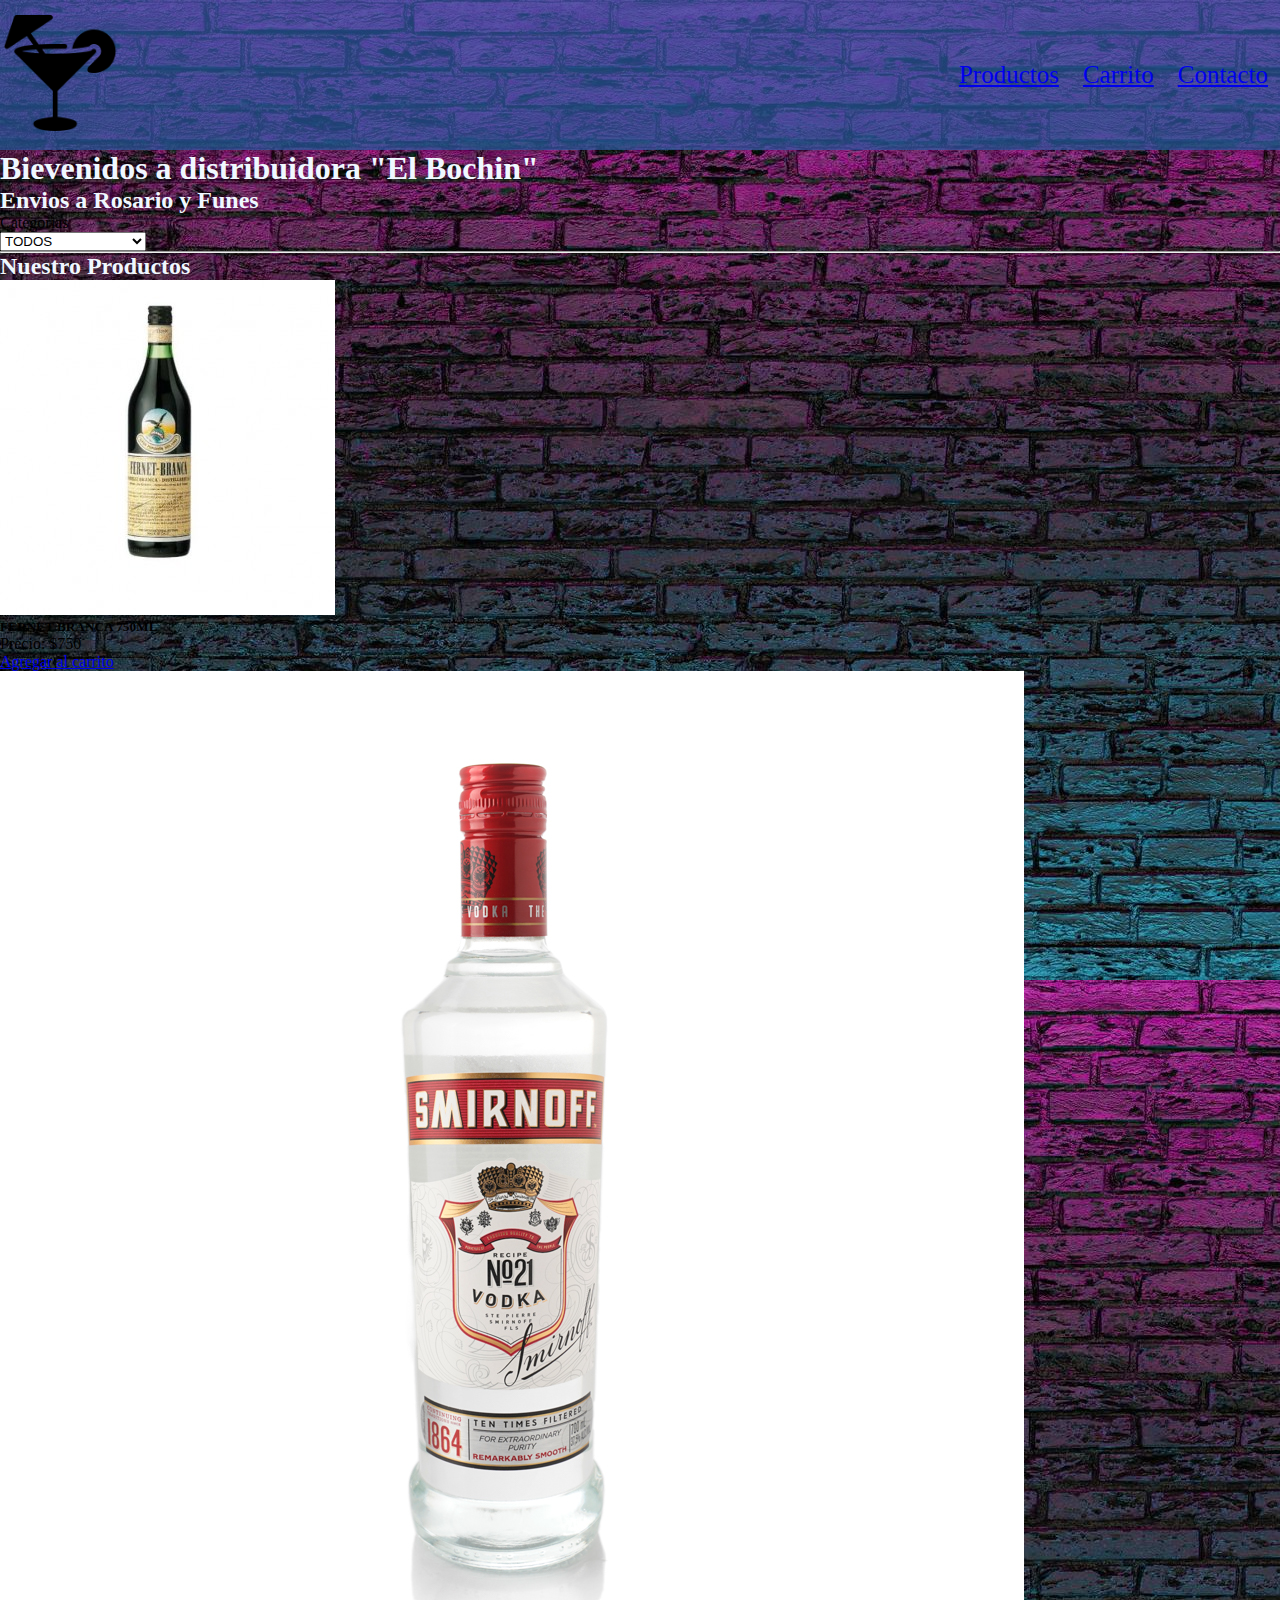
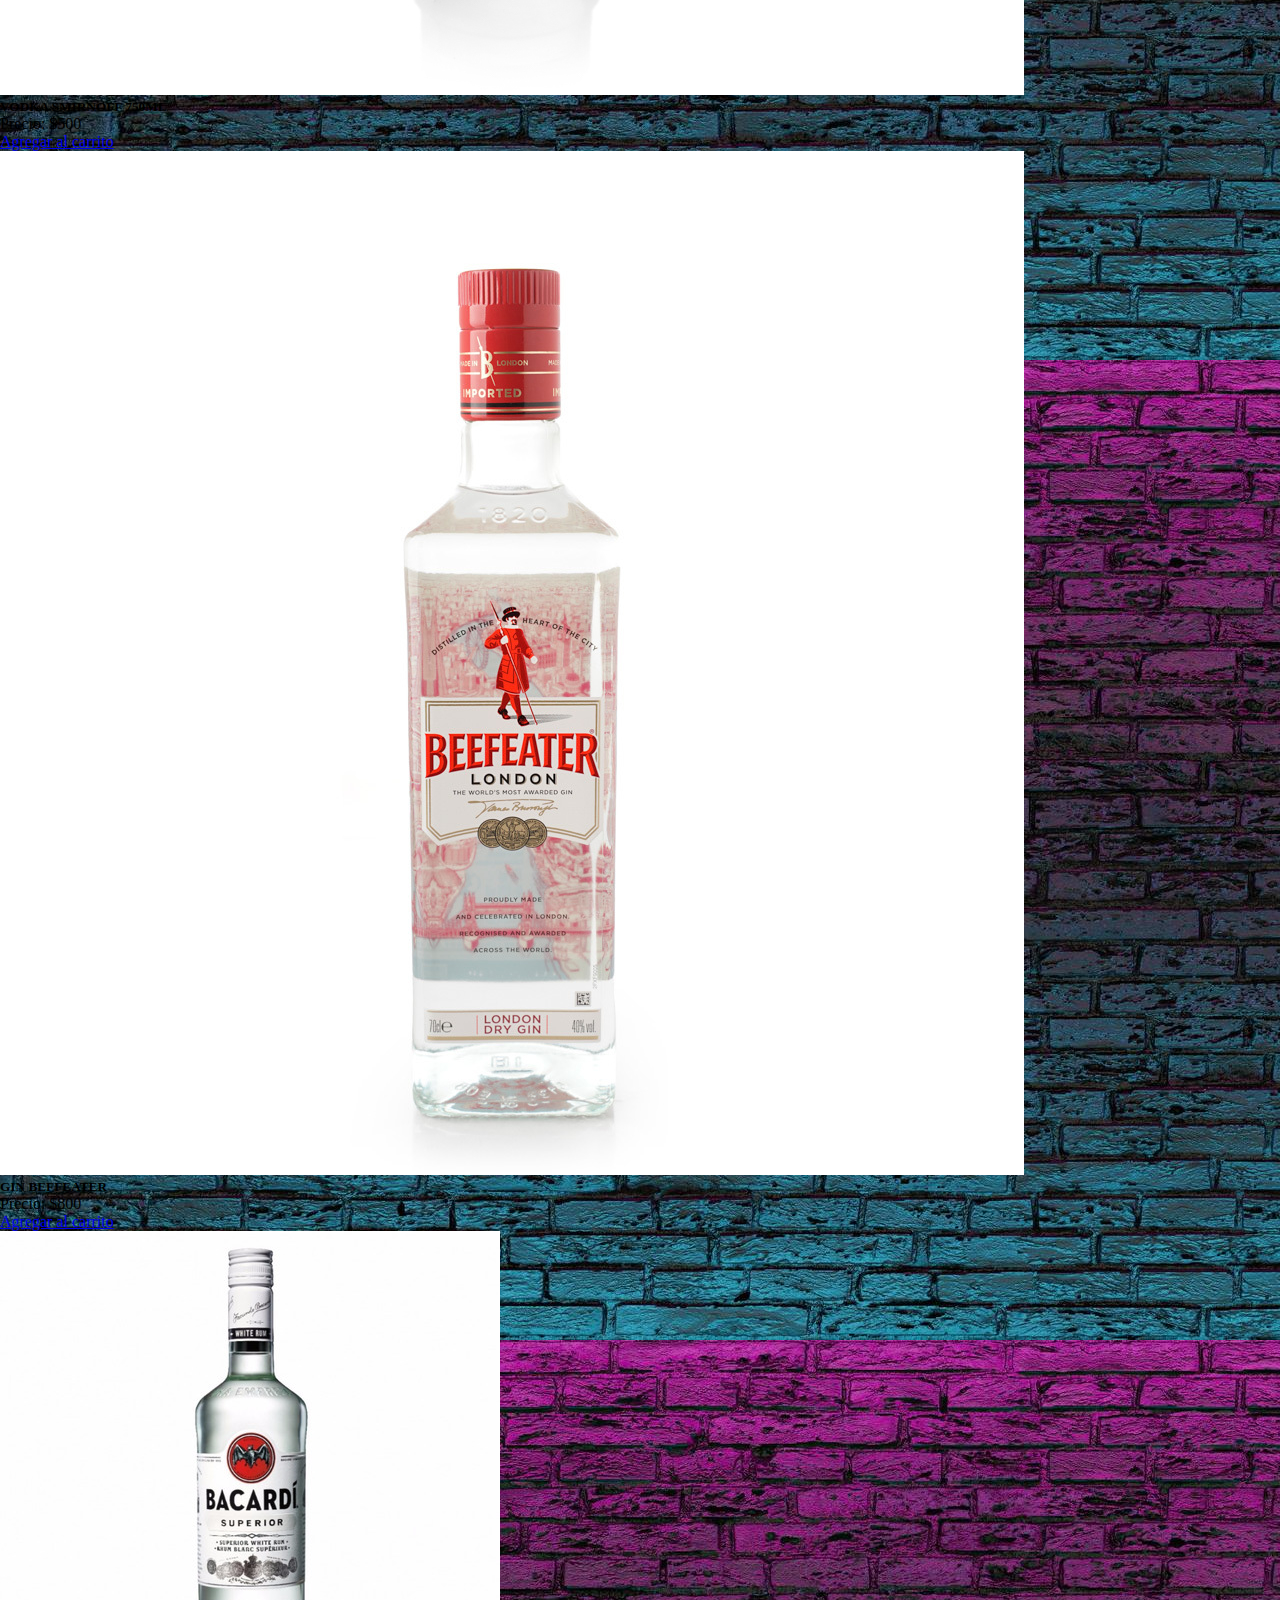
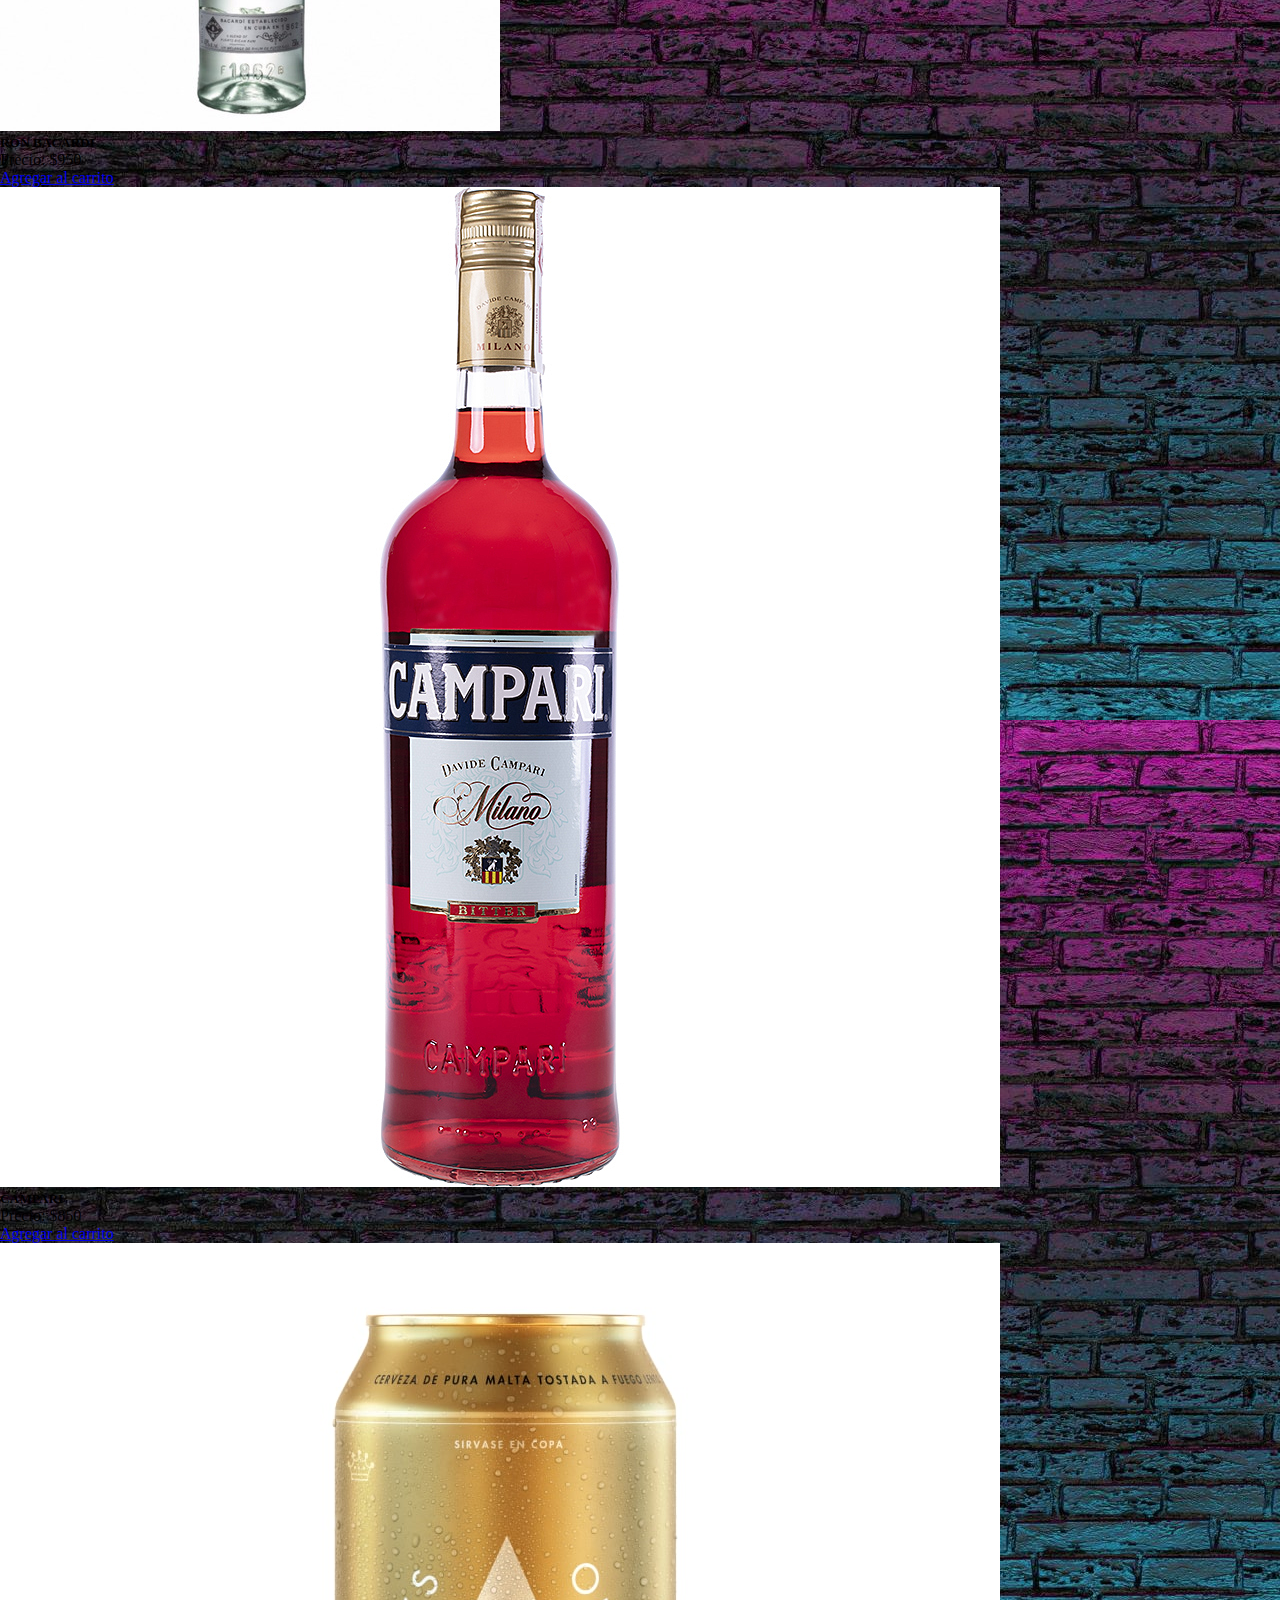
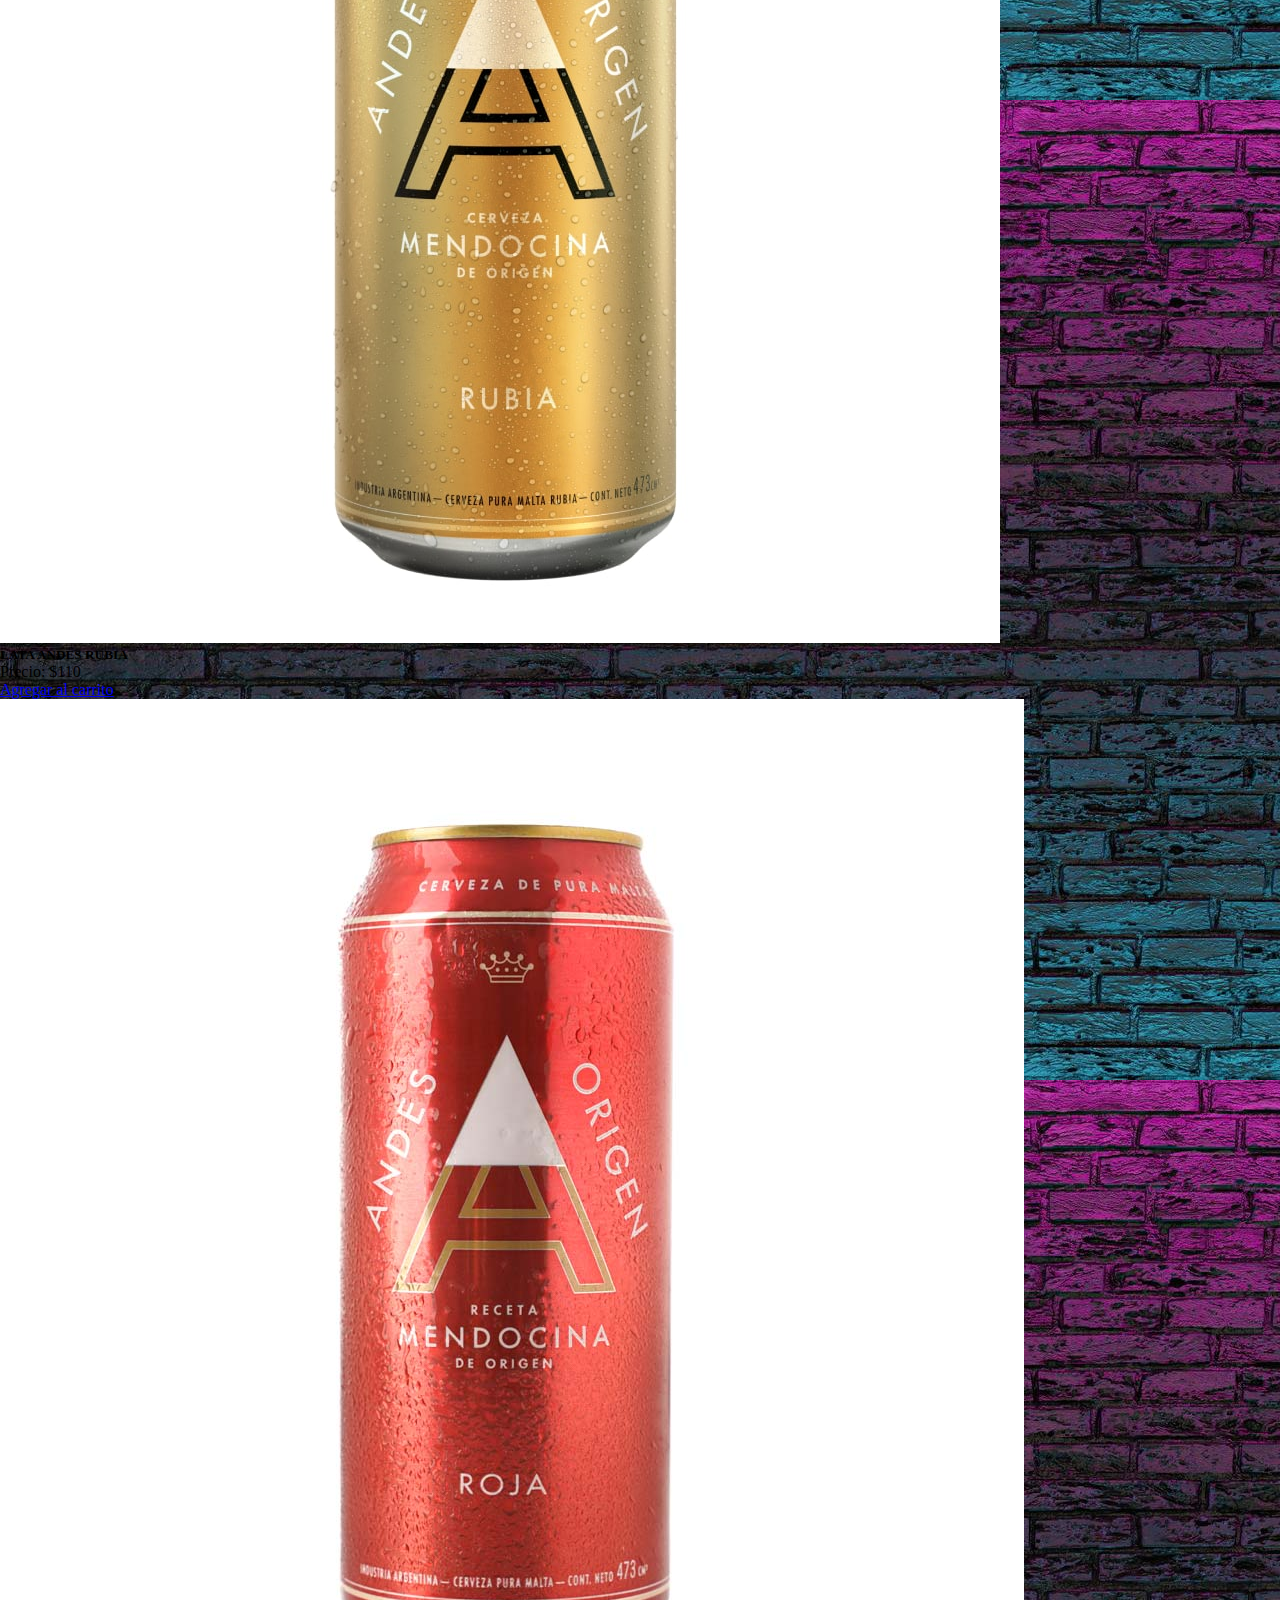
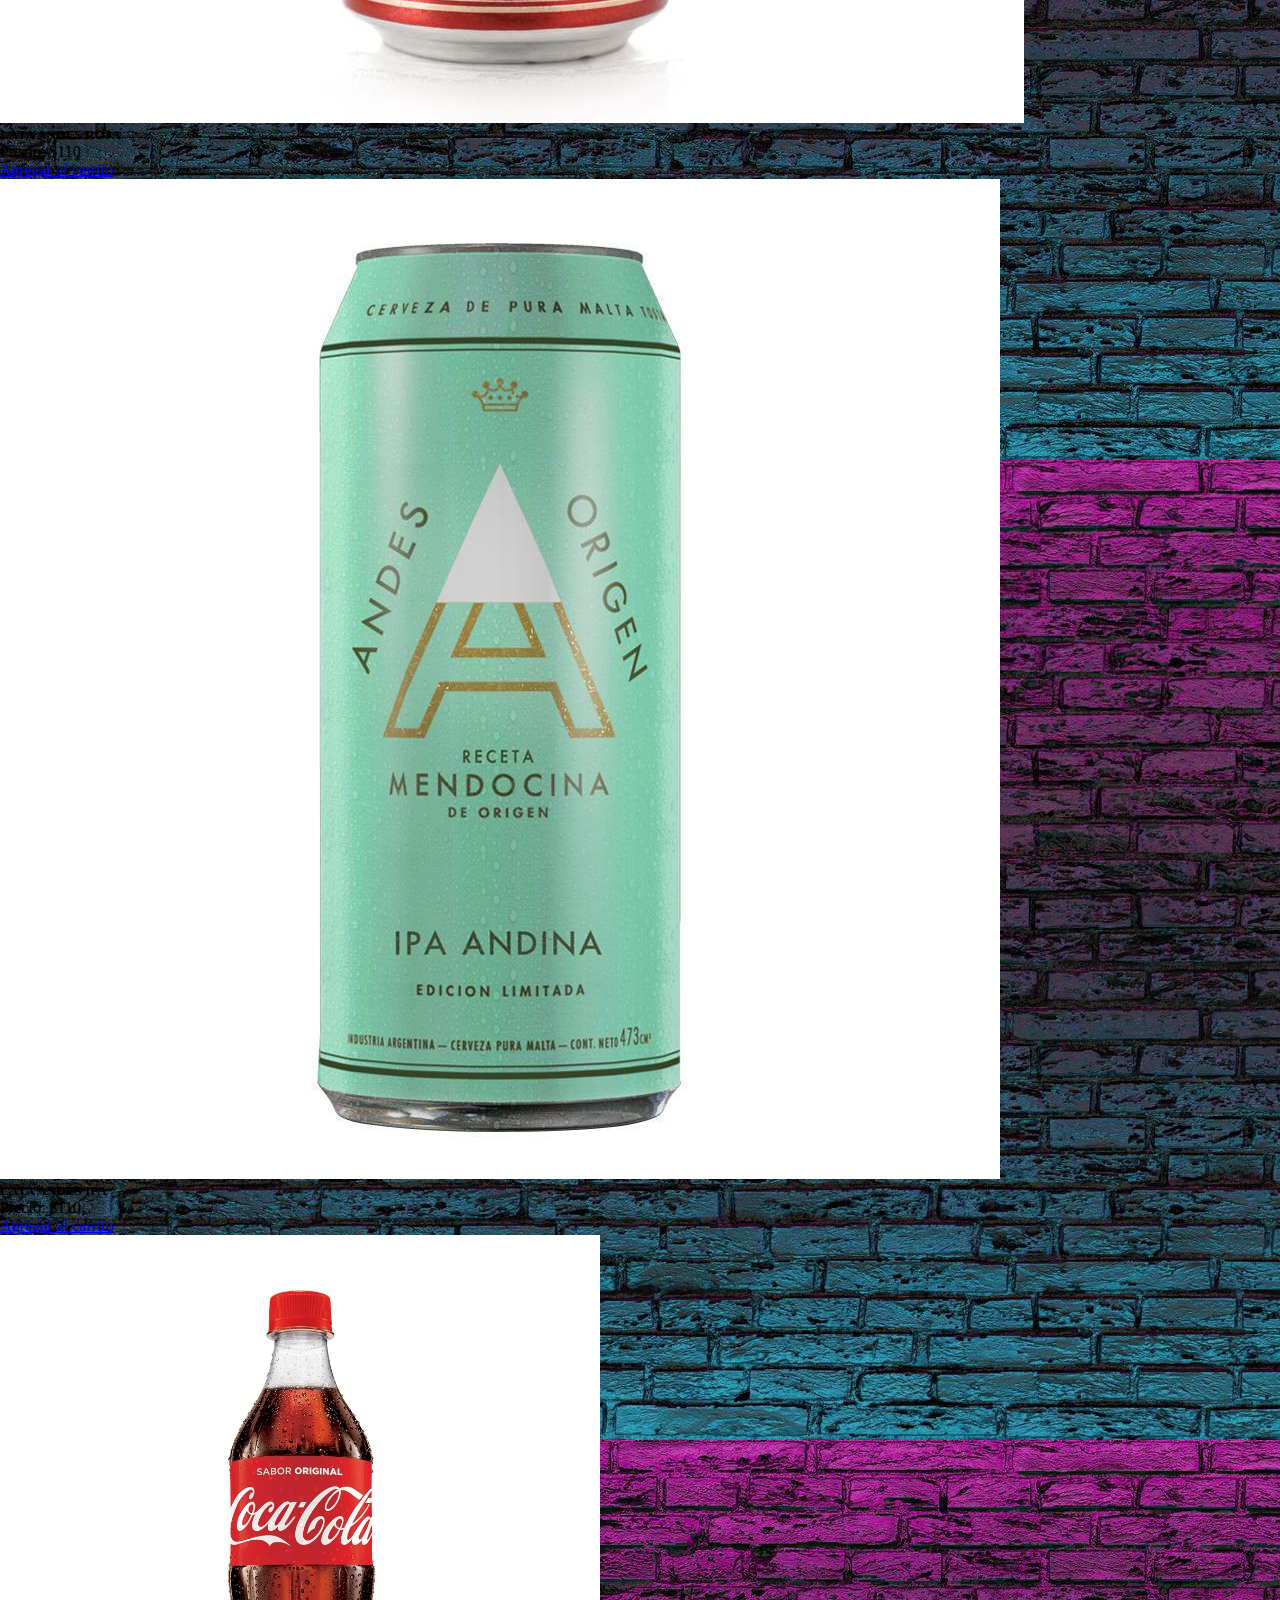
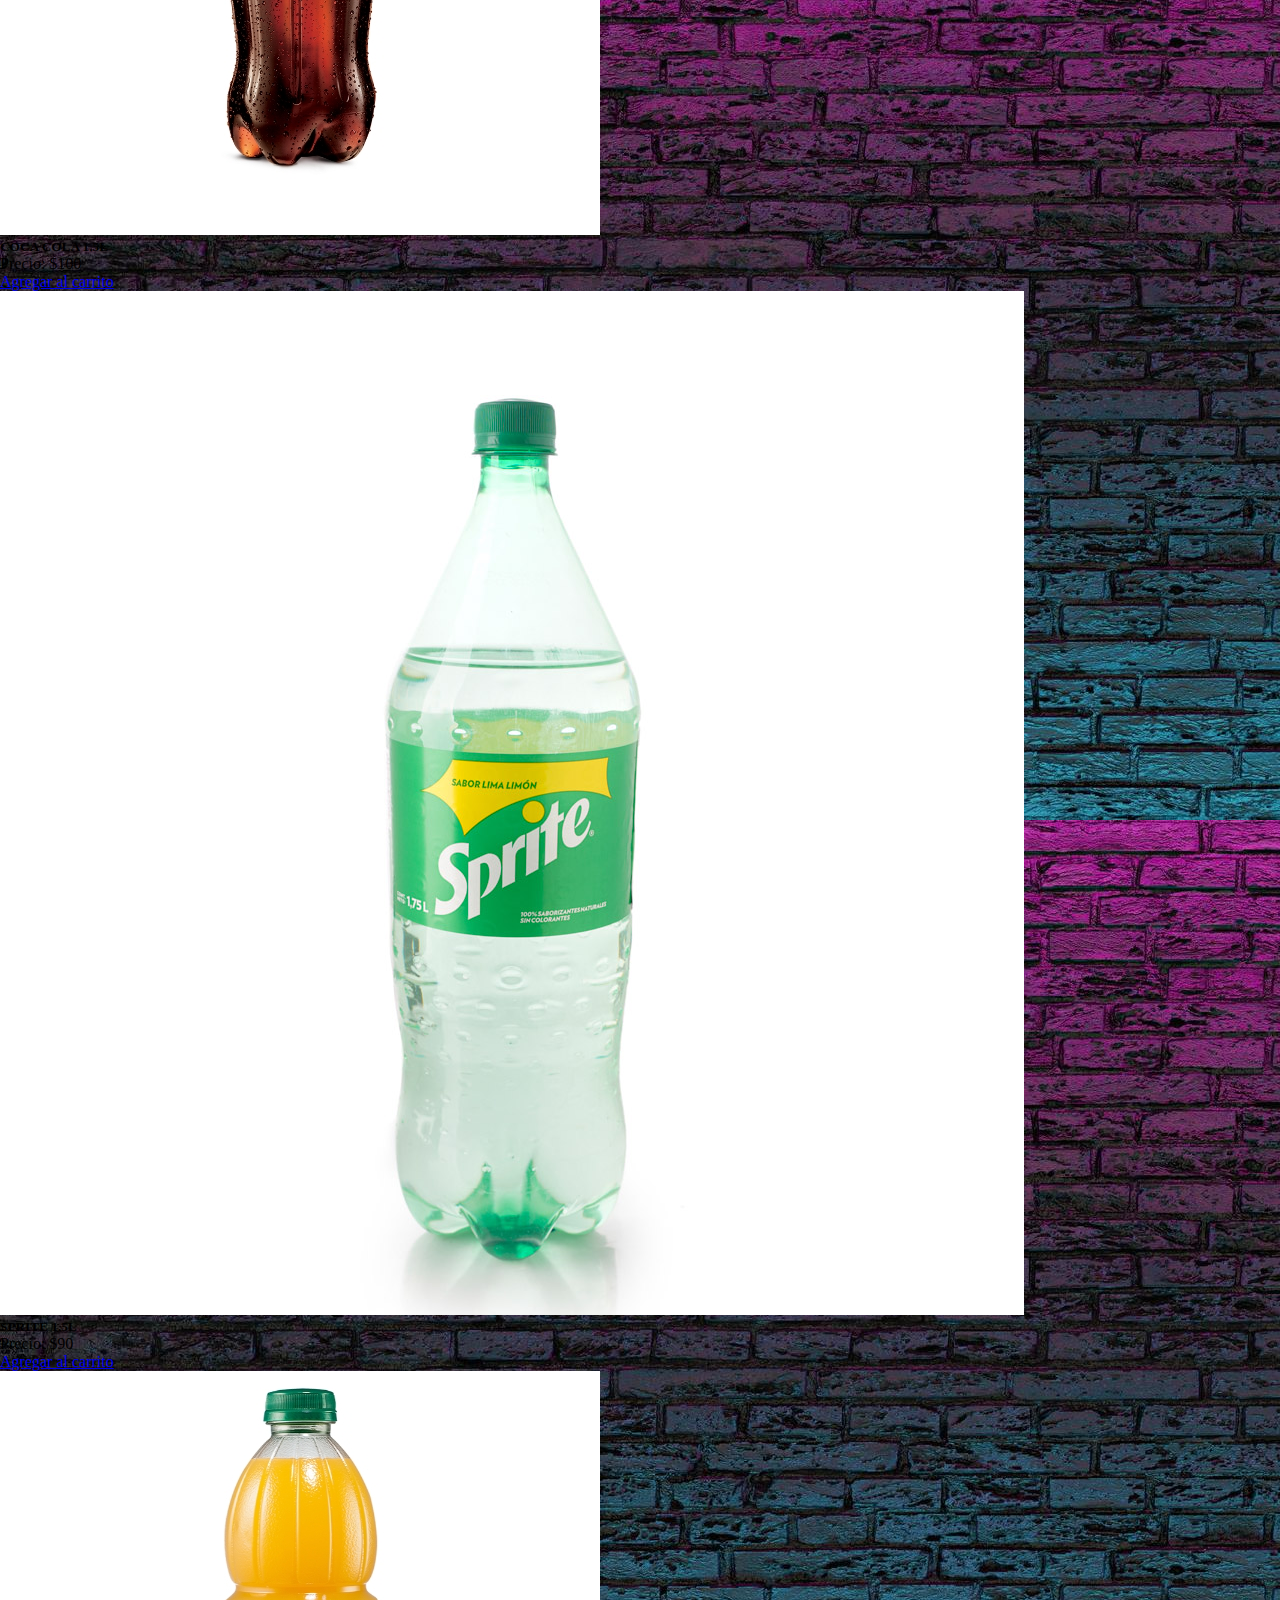
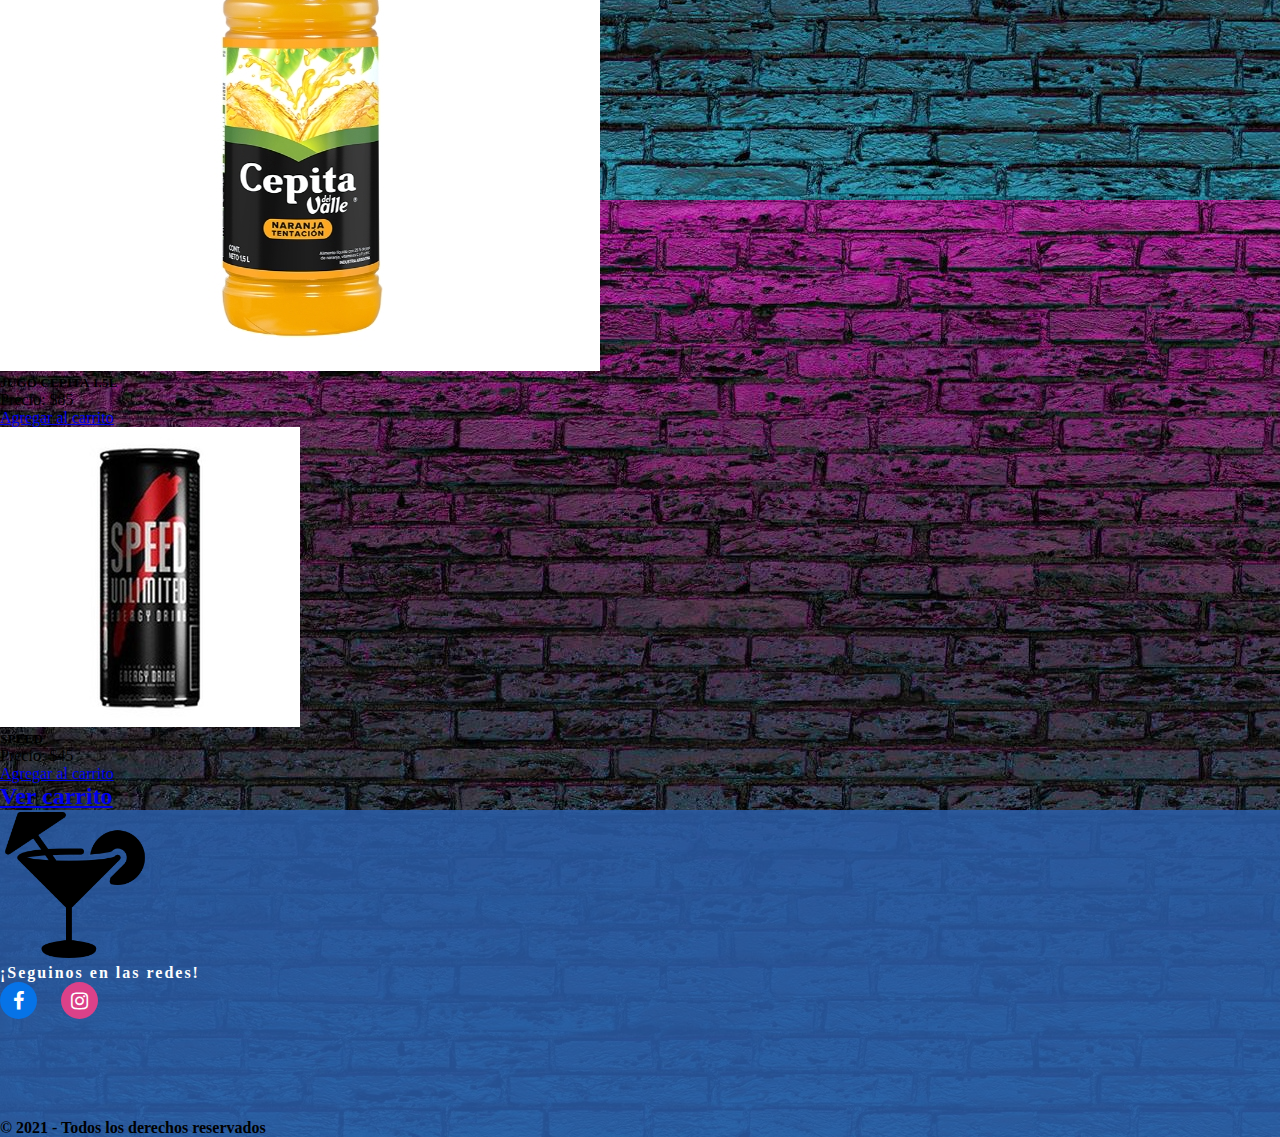
<file: index.html>
<!DOCTYPE html>
<html lang="en">
<head>
    <meta charset="UTF-8">
    <meta http-equiv="X-UA-Compatible" content="IE=edge">
    <meta name="viewport" content="width=device-width, initial-scale=1.0">
    <title>distribuidora el bochin</title>
    <!--bootstrap-->
    <link rel="stylesheet" href="https://cdn.jsdelivr.net/npm/bootstrap@4.6.0/dist/css/bootstrap.min.css"
        integrity="sha384-B0vP5xmATw1+K9KRQjQERJvTumQW0nPEzvF6L/Z6nronJ3oUOFUFpCjEUQouq2+l" crossorigin="anonymous">
    <!--css-->
    <link rel="stylesheet" href="styles/styles.css">
    <!--botones de redes-->
    <link rel="stylesheet" href="https://cdnjs.cloudflare.com/ajax/libs/font-awesome/4.7.0/css/font-awesome.min.css">
</head>

<body>
   <div class="container-fluid">   
        <nav class="nav-main">
            <!-- Brand -->
            <a href="index.html"><img src="img/cocktail.png" alt="" class="nav-brand logo"></a>
            <!-- Left Nav -->
            <ul class="nav-menu">
                <li>
                    <a href="index.html" class="text-white">Productos</a>
                </li>
                <li>
                    <a href="carrito.html" class="text-white">Carrito</a>
                </li>
                <li>
                    <a href="#footer" class="text-white">Contacto</a>
                </li>
            </ul>
        </nav>
      
        <!--BOTON CARRITO-->
        


        <div class="titulos text-center quieto">
            <h1>Bievenidos a distribuidora "El Bochin"</h1>
            <h2>Envios a Rosario y Funes</h2>
        </div>

        <div class="text-center">
            <div class="">
                <div class="input-group mb-3">
                    <div class="input-group-prepend">  
                        <label class="input-group-text" for="filtroCategorias">Categorias</label>
                    </div>
                    <select class="custom-select" id="filtroCategorias"></select>
                </div>
            </div>

          
        </div>
          
        <div id="indicadorCarga" class="d-flex justify-content-center">
            <div class="spinner-border" role="status">
              <span class="sr-only">Loading...</span>
            </div>
        </div>


        <div id="notificaciones" class="text-center">
         <!--Notificacion de compra-->
        </div>

        <hr>
        
        <div class="titulos text-center p-2">
            <h2>Nuestro Productos</h2>
        </div>
        
        <div id="productosContenedor" class="card-columns row justify-content-center" style="display: none;">
            <!--ACA SE GENERAN LOS PRODUCTOS-->
        </div>
        
        <div class="titulos text-center p-5">
            <h2><a href="carrito.html" class="text-white">Ver carrito</a></h2>
        </div>

        <footer id="footer">    
            <section class="container-fluid fondoFooter">
                <div class="row">
                    <div class="col-lg-4 text-center text-lg-center mt-lg-0">
                        <a href="index.html"><img class="img-fluid mb-3 mt-5 imagenLogoFooter logo" src="img/cocktail.png" alt=""></a>
                    </div>
                    
                    <div class="col-lg-4 text-center text-lg-center mt-lg-0">
                        <h4 class="textoFooter fw-bold mb-3 mt-5">¡Seguinos en las redes!</h4>
                        <div>
                            <a class="sm-button facebook" href=""><i class="fa fa-facebook"></i></a>
                            <a class="sm-button instagram" href=""><i class="fa fa-instagram"></i></a>
                        </div>
                    </div>
                    <div class="row">
                        <div class="col-12 text-center text-lg-center mt-lg-0">
                            <h4 class="text-white separarDos">© 2021 - Todos los derechos reservados</h4>
                        </div>
                    </div>
                </div>
            </section>
        </footer>  

    </div>





    
    <script src="https://code.jquery.com/jquery-3.6.0.min.js" integrity="sha256-/xUj+3OJU5yExlq6GSYGSHk7tPXikynS7ogEvDej/m4=" crossorigin="anonymous"></script>
    <script src="https://cdn.jsdelivr.net/npm/bootstrap@4.6.0/dist/js/bootstrap.bundle.min.js"
        integrity="sha384-Piv4xVNRyMGpqkS2by6br4gNJ7DXjqk09RmUpJ8jgGtD7zP9yug3goQfGII0yAns"
        crossorigin="anonymous"></script>
    <script src="js/globales.js"></script>
    <script src="js/funciones.js"></script>
    <script src="js/producto.js"></script>
    <script src="js/main.js"></script>
</body>
</html>
</file>
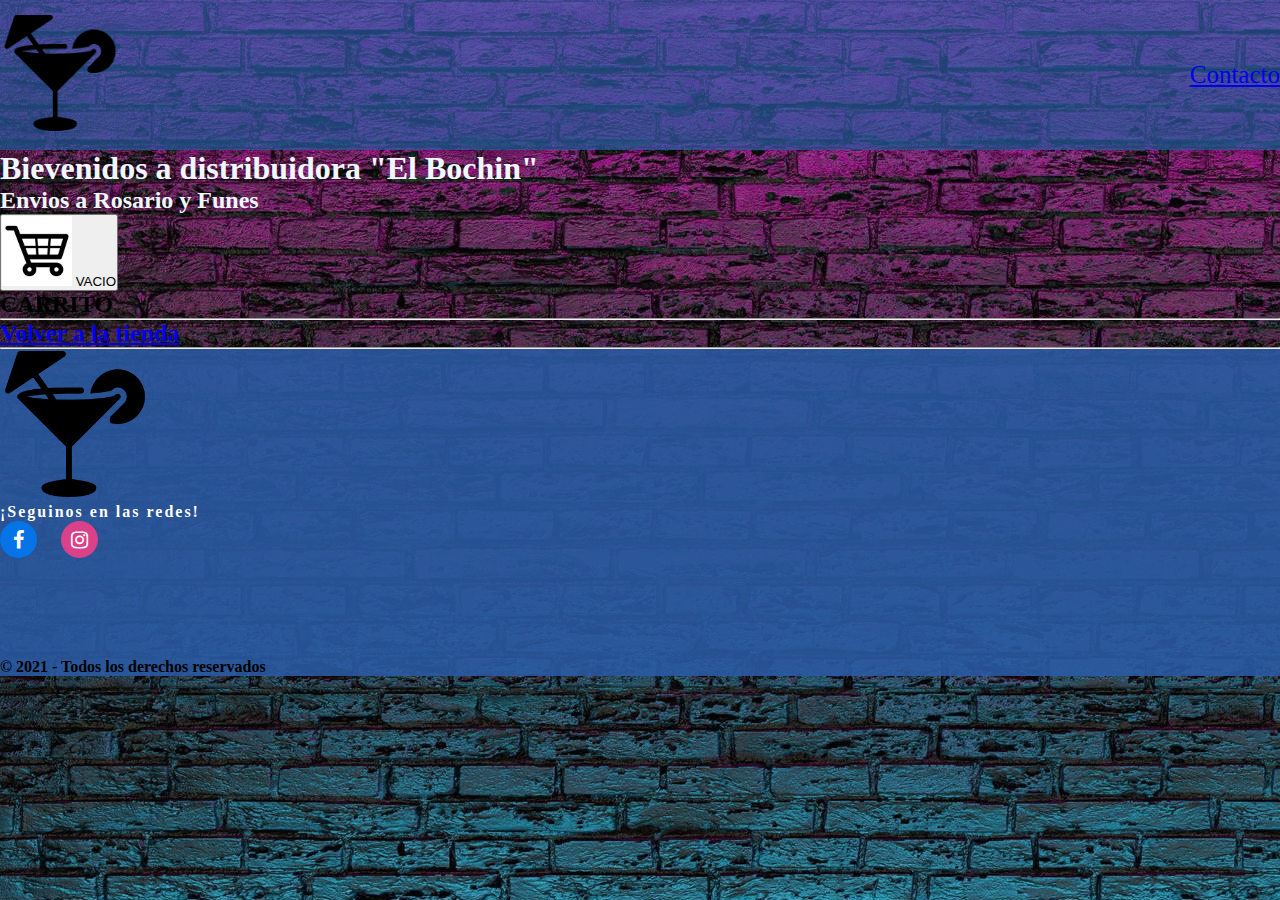
<file: carrito.html>
<!DOCTYPE html>
<html lang="en">
<head>
    <meta charset="UTF-8">
    <meta http-equiv="X-UA-Compatible" content="IE=edge">
    <meta name="viewport" content="width=device-width, initial-scale=1.0">
    <title>Carrito</title>
    <!--bootstrap-->
    <link rel="stylesheet" href="https://cdn.jsdelivr.net/npm/bootstrap@4.6.0/dist/css/bootstrap.min.css"
        integrity="sha384-B0vP5xmATw1+K9KRQjQERJvTumQW0nPEzvF6L/Z6nronJ3oUOFUFpCjEUQouq2+l" crossorigin="anonymous">
    <!--css-->
    <link rel="stylesheet" href="styles/styles.css">
    <!--botones de redes-->
    <link rel="stylesheet" href="https://cdnjs.cloudflare.com/ajax/libs/font-awesome/4.7.0/css/font-awesome.min.css">
</head>
<body>
    <div class="container-fluid">   
        <nav class="nav-main">
            <!-- Brand -->
           <a href="index.html"><img src="img/cocktail.png" alt="" class="nav-brand logo"></a> 
            <!-- Left Nav -->
            <ul class="nav-menu">
                    <a href="#footer" class="text-white">Contacto</a>
                </li>
            </ul>
        </nav>
      
        <!--BOTON CARRITO-->
        


        <div class="titulos text-center quieto">
            <h1>Bievenidos a distribuidora "El Bochin"</h1>
            <h2>Envios a Rosario y Funes</h2>
        </div>

        <div class="text-center">
            <div class="dropdown">
                <button type="button btn dropdown-toggle"  type="button" id="dropdownMenuButton" data-toggle="dropdown" aria-haspopup="true" aria-expanded="false" class="btn fondoNav position-relative">
                   
                    <img src="img/cart.png" class="cartImg" alt="">
                    <span id="carritoCantidad"class="position-absolute top-0 start-100 translate-middle badge rounded-pill badge badge-light">VACIO<span>
                </button>
                <h2 class="text-white">CARRITO</h2>
                <div id="carritoProductos" class="dropdown-menu" aria-labelledby="dropdownMenuButton">
                <!--ACA SE GENERAN LA LISTA DEL CARRITO-->
                </div>
            </div>
        </div>
          
        <div id="indicadorCarga" class="d-flex justify-content-center">
            <div class="spinner-border" role="status">
              <span class="sr-only">Loading...</span>
            </div>
        </div>


        <div id="notificaciones" class="text-center">
         <!--Notificacion de compra-->
        </div>

        <hr>

        <div class="titulos text-center">
            <h2><a href="index.html" class="text-white">Volver a la tienda</a></h2>
        </div>

        <hr>

        <footer id="footer">    
            <section class="container-fluid fondoFooter">
                <div class="row">
                    <div class="col-lg-4 text-center text-lg-center mt-lg-0">
                        <a href="index.html"><img class="img-fluid mb-3 mt-5 imagenLogoFooter logo" src="img/cocktail.png" alt=""></a>
                    </div>
                    
                    <div class="col-lg-4 text-center text-lg-center mt-lg-0">
                        <h4 class="textoFooter fw-bold mb-3 mt-5">¡Seguinos en las redes!</h4>
                        <div>
                            <a class="sm-button facebook" href=""><i class="fa fa-facebook"></i></a>
                            <a class="sm-button instagram" href=""><i class="fa fa-instagram"></i></a>
                        </div>
                    </div>
                    <div class="row">
                        <div class="col-12 text-center text-lg-center mt-lg-0">
                            <h4 class="text-white separarDos">© 2021 - Todos los derechos reservados</h4>
                        </div>
                    </div>
                </div>
            </section>
        </footer>  

    </div>





    
    <script src="https://code.jquery.com/jquery-3.6.0.min.js" integrity="sha256-/xUj+3OJU5yExlq6GSYGSHk7tPXikynS7ogEvDej/m4=" crossorigin="anonymous"></script>
    <script src="https://cdn.jsdelivr.net/npm/bootstrap@4.6.0/dist/js/bootstrap.bundle.min.js"
        integrity="sha384-Piv4xVNRyMGpqkS2by6br4gNJ7DXjqk09RmUpJ8jgGtD7zP9yug3goQfGII0yAns"
        crossorigin="anonymous"></script>
    <script src="js/globales.js"></script>
    <script src="js/funciones.js"></script>
    <script src="js/producto.js"></script>
    <script src="js/main.js"></script>
</body>
</html>
</file>
<file: styles/styles.css>
*{
    box-sizing: border-box;
    margin: 0;
    padding: 0;
}
body{
    background-image:url(../img/fondoladrillo.jpg);
} 

ul{
  list-style: none;
}

.titulos{
  color: aliceblue;
}
/*NAV*/
.logo {
  -webkit-transition: all 0.5s ease;
  transition: all 0.5s ease;
  line-height: 2.1em;
  border: 2px solid transparent;
} 
.logo:hover {
  -webkit-transform: rotateY(360deg);
  transform: rotateY(360deg);
}

.nav-main {
  font-size: 17px;
  display: flex;
  justify-content: space-between;
  align-items: center;
  height: 150px;
  padding: 20px 0;
  background-color: rgba(42, 91, 165, 0.692);
  font-size: 20px;
}

.nav-menu{
  font-size: 25px;
}

.nav-brand {
  width: 120px;
}

/* Navbar Left */
.nav-main ul {
  display: flex;
}

.nav-main ul li {
  padding: 10px;
}

.nav-main ul li a {
  padding: 2px;
}

.nav-main ul li a:hover {
  border-bottom: 2px solid rgb(0, 0, 0);
}

.nav-main ul.nav-menu {
  margin-left: 20px;
}

/*Style foto carrito*/
.cartImg {
  width: 70px; 
}

/*SEPARACION DE MODULOS*/

.separar{
  margin-top: 30px;
}
.separarDos{
  margin-top: 100px;
}

/*footer*/
.imagenLogoFooter {
  height: 150px;
}

.fondoFooter{
  background-color: rgba(42, 91, 165, 0.877);
}

.textoFooter {
  color: #fdfdfd;
  letter-spacing: 2px;
}

.subtextoFooter {
  color: ivory;
  letter-spacing: 1px;
}

.sm-button {
  color: #fff;
  width: 37px;
  height: 37px;
  display: inline-flex;
  align-items: center;
  justify-content: center;
  text-decoration: none;
  font-size: 20px;
  cursor: pointer;
  border-radius: 37px;
  transition: all 0.5s ease;
  line-height: 2.1em;
}

.sm-button.instagram:hover, .sm-button.facebook:hover {
  border: 2px solid;
  background-color: transparent;
  transform: rotateY(360deg);
}  

.sm-button.instagram {
  background: #DB4189;
  margin-left: 20px;
}

.sm-button.facebook {
  background: #0673E7;
}

.sm-button.instagram:hover, .sm-button.facebook:hover {
  color: #fff;
  border-color: #fff;
}
</file>
